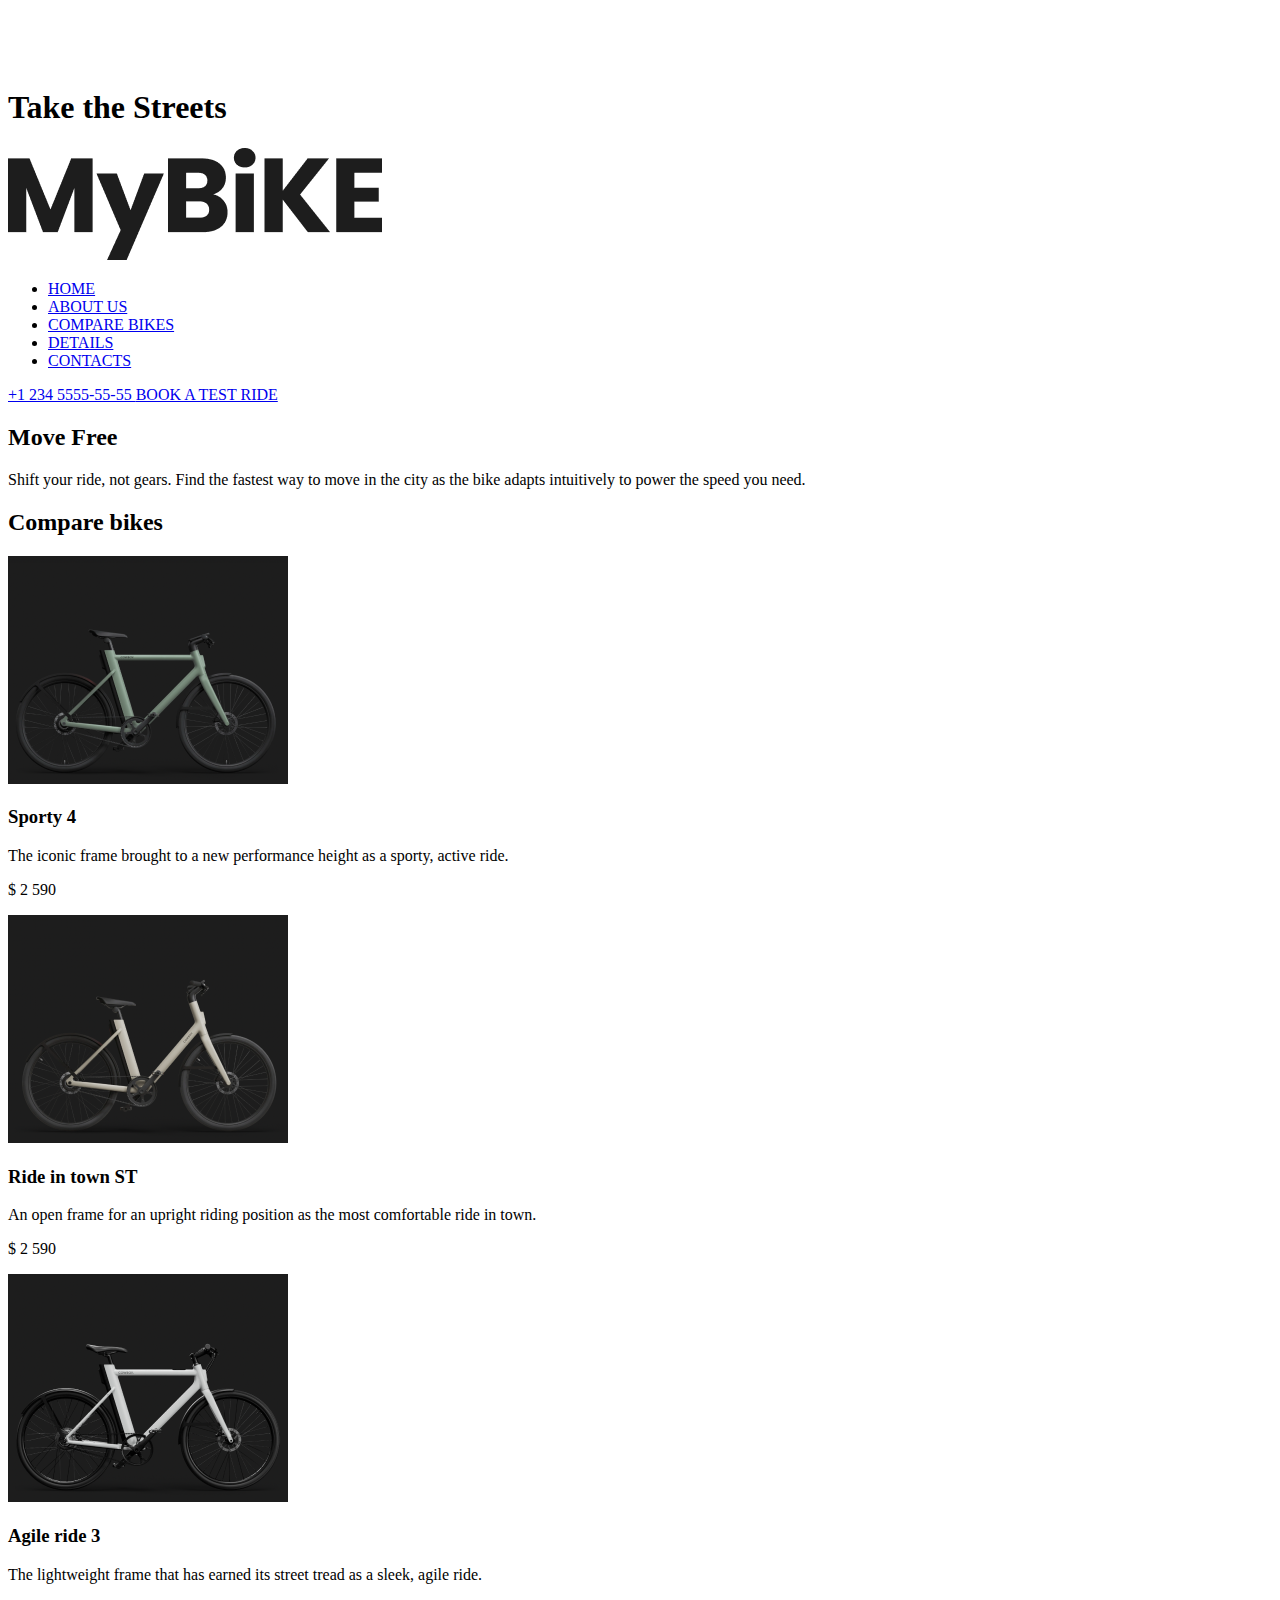
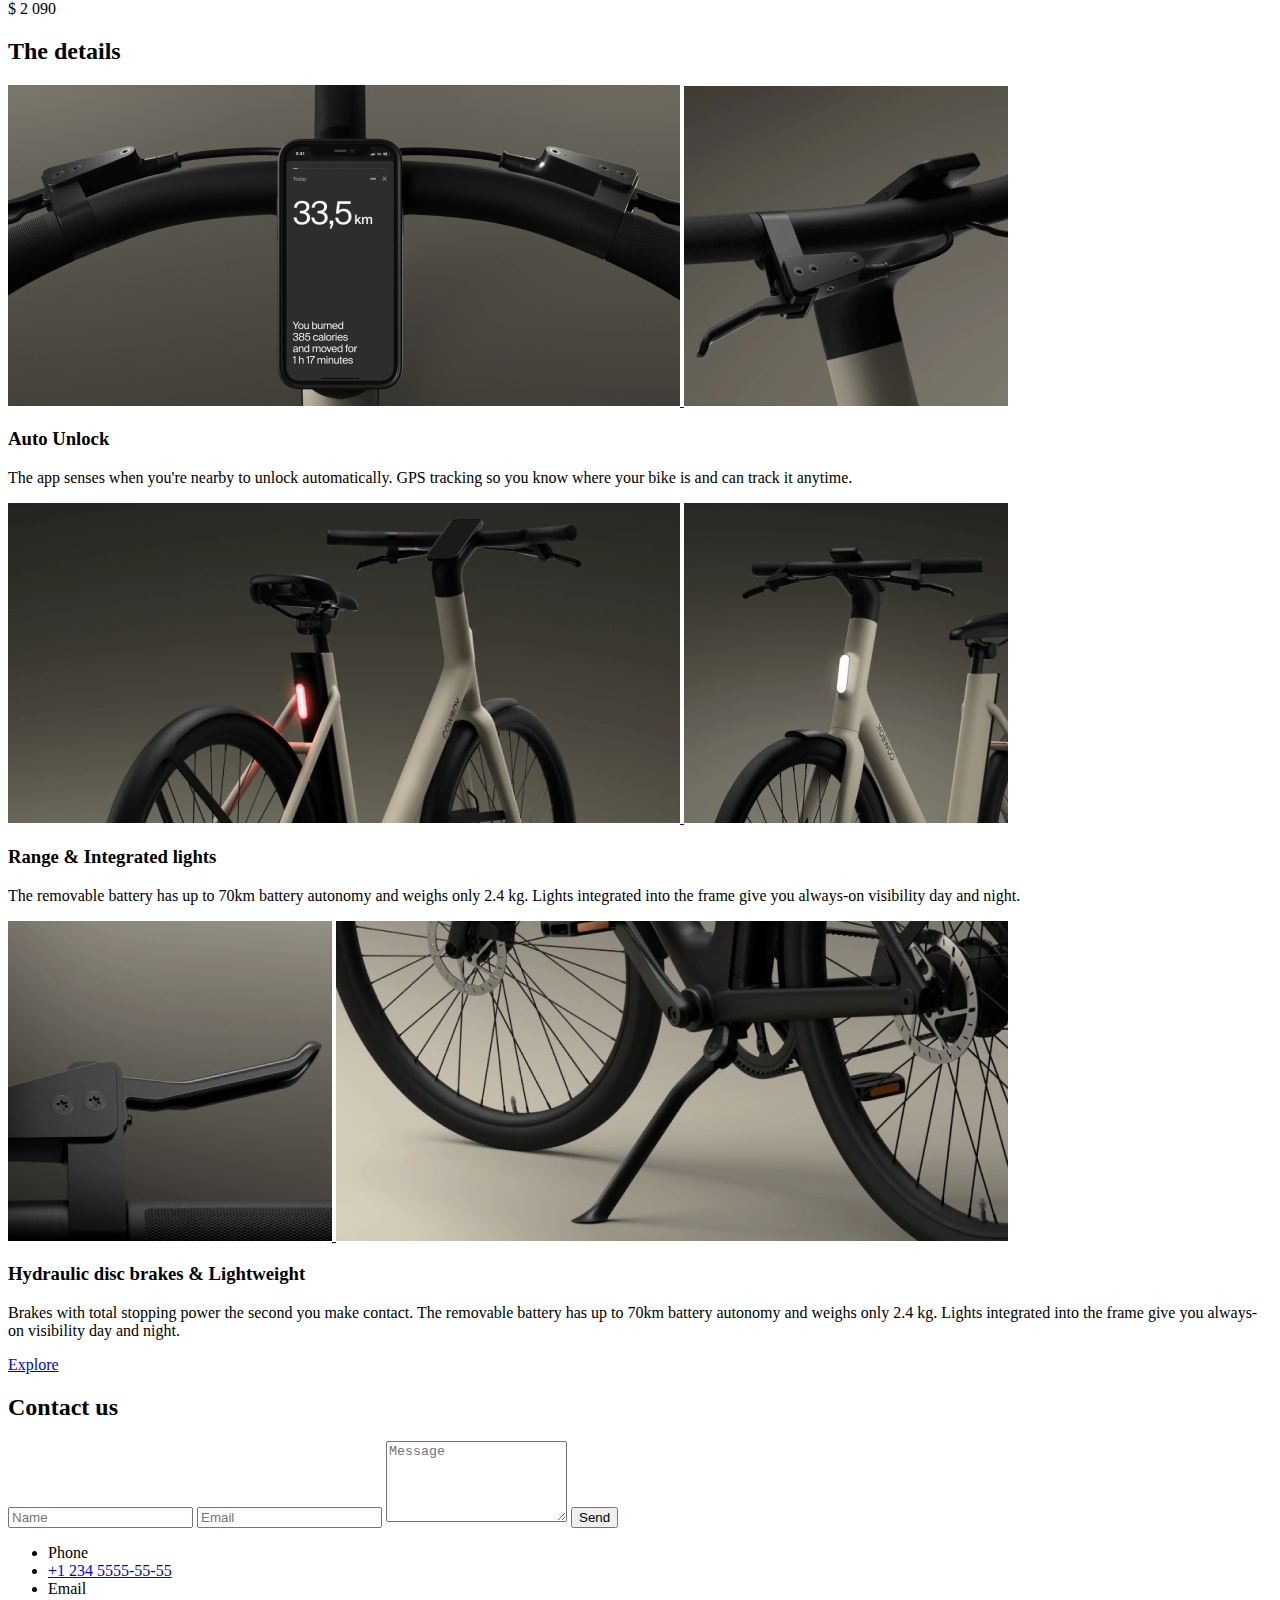
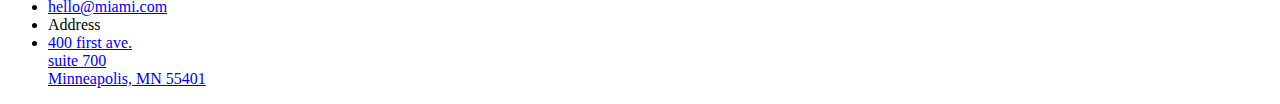
<file: src/index.html>
<!doctype html>
<html
  lang="en"
  class="page"
>
  <head>
    <meta charset="UTF-8" />
    <meta
      name="viewport"
      content="width=device-width, initial-scale=1.0"
    />
    <title>MyBIKE</title>
    <link
      rel="preconnect"
      href="https://fonts.googleapis.com"
    />
    <link
      rel="preconnect"
      href="https://fonts.gstatic.com"
      crossorigin="anonymous"
    />
    <link
      href="https://fonts.googleapis.com/css2?family=Poppins:wght@400;500;600;700&display=swap"
      rel="stylesheet"
    />
    
    <link
    rel="icon"
    href="icons/icon-favicon.png"
  />
    <link
      rel="stylesheet"
      href="./styles/main.scss"
    />
    <script
      src="scripts/main.js"
      defer
    ></script>
  </head>
  <body class="page__body">
    <header class="header">
      <div class="header__content">
        <div class="top-bar">
          <a
            href="#"
            class="top-bar__logo-link"
          >
            <img
              src="./images/logo.png"
              alt="MyBIKE logo"
              class="top-bar__logo"
            />
          </a>
          <div class="top-bar__icons">
            <a
              href="tel:+1 234 5555-55-55"
              class="icon icon--phone"
            ></a>
            <a
              href="#menu"
              class="icon icon--menu"
            ></a>
          </div>
        </div>
        <div class="header__bottom">
          <h1 class="header__title">Take the Streets</h1>
        </div>
      </div>
    </header>

    <aside
      class="page__menu menu"
      id="menu"
    >
      <div class="menu__content">
        <div class="top-bar menu__top">
          <a
            href="#"
            class="top-bar__logo-link"
          >
            <img
              src="./images/logo-dark.png"
              alt="MyBIKE logo"
              class="top-bar__logo"
            />
          </a>
          <a
            href="#"
            class="icon icon--close"
          ></a>
        </div>
        <div class="menu__bottom">
          <nav class="nav menu__nav">
            <ul class="nav__list">
              <li class="nav__item">
                <a
                  href="#"
                  class="nav__link"
                >
                  HOME
                </a>
              </li>
              <li class="nav__item">
                <a
                  href="#about-us"
                  class="nav__link"
                >
                  ABOUT US
                </a>
              </li>
              <li class="nav__item">
                <a
                  href="#compare-bikes"
                  class="nav__link"
                >
                  COMPARE BIKES
                </a>
              </li>
              <li class="nav__item">
                <a
                  href="#details"
                  class="nav__link"
                >
                  DETAILS
                </a>
              </li>
              <li class="nav__item">
                <a
                  href="#contacts"
                  class="nav__link"
                >
                  CONTACTS
                </a>
              </li>
            </ul>
          </nav>
          <a
            href="tel:+1 234 5555-55-55"
            class="menu__phone__number"
          >
            +1 234 5555-55-55
          </a>
          <a
            href="tel:+1 234 5555-55-55"
            class="menu__book-a-test-ride"
          >
            BOOK A TEST RIDE
          </a>
        </div>
      </div>
    </aside>

    <main class="main">
      <section
        class="about-us"
        id="about-us"
      >
        <h2 class="about-us__title section-title section-title--aline--left">
          Move Free
        </h2>
        <p class="about-us__text">
          Shift your ride, not gears. Find the fastest way to move in the city
          as the bike adapts intuitively to power the speed you need.
        </p>
      </section>

      <section
        class="compare-bikes"
        id="compare-bikes"
      >
        <h2 class="section-title">Compare bikes</h2>

        <div class="compare-bikes__products">
          <article class="product compare-bikes__product">
            <img
              src="./images/bike-1.png"
              alt="bike photo sporty 4"
              class="product__photo"
            />
            <h3 class="product__title">Sporty 4</h3>
            <p class="product__text">
              The iconic frame brought to a new performance height as a sporty,
              active ride.
            </p>
            <p class="product__price">$ 2 590</p>
          </article>

          <article class="product compare-bikes__product">
            <img
              src="./images/bike-2.png"
              alt="bike photo ride in town st"
              class="product__photo"
            />
            <h3 class="product__title">Ride in town ST</h3>
            <p class="product__text">
              An open frame for an upright riding position as the most
              comfortable ride in town.
            </p>
            <p class="product__price">$ 2 590</p>
          </article>

          <article class="product compare-bikes__product">
            <img
              src="./images/bike-3.png"
              alt="bike photo agile ride 3"
              class="product__photo"
            />
            <h3 class="product__title">Agile ride 3</h3>
            <p class="product__description">
              The lightweight frame that has earned its street tread as a sleek,
              agile ride.
            </p>
            <p class="product__price">$ 2 090</p>
          </article>
        </div>
      </section>

      <section
        class="details"
        id="details"
      >
        <h2 class="section-title">The details</h2>

        <div class="details__wrapper">
          <article class="detail">
            <div class="detail__photos">
              <a
                href="#"
                class="detail__link detail__link--wide"
              >
                <img
                  src="./images/auto-unlock-1.png"
                  alt="Auto Unlock"
                  class="detail__photo"
                />
              </a>
              <a
                href="#"
                class="detail__link detail__link--square"
              >
                <img
                  src="./images/auto-unlock-2.png"
                  alt="Auto Unlock"
                  class="detail__photo"
                />
              </a>
            </div>
            <div class="detail__content">
              <h3 class="detail__content-title">Auto Unlock</h3>
              <p class="detail__content-text">
                The app senses when you're nearby to unlock automatically. GPS
                tracking so you know where your bike is and can track it
                anytime.
              </p>
            </div>
          </article>

          <article class="detail">
            <div class="detail__photos">
              <a
                href="#"
                class="detail__link detail__link--wide"
              >
                <img
                  src="./images/bike-photo-range-lights-1.png"
                  alt="Range & Integrated lights"
                  class="detail__photo"
                />
              </a>
              <a
                href="#"
                class="detail__link detail__link--square"
              >
                <img
                  src="./images/bike-photo-range-lights-2.png"
                  alt="Range & Integrated lights"
                  class="detail__photo"
                />
              </a>
            </div>
            <div class="detail__content">
              <h3 class="detail__content-title">Range & Integrated lights</h3>
              <p class="detail__content-text">
                The removable battery has up to 70km battery autonomy and weighs
                only 2.4 kg. Lights integrated into the frame give you always-on
                visibility day and night.
              </p>
            </div>
          </article>

          <article class="detail">
            <div class="detail__photos">
              <a
                href="#"
                class="detail__link detail__link--square"
              >
                <img
                  src="./images/hydraulic-disc-brakes-and-lightweight-1.png"
                  alt="Hydraulic disc brakes & Lightweight"
                  class="detail__photo"
                />
              </a>
              <a
                href="#"
                class="detail__link detail__link--wide"
              >
                <img
                  src="./images/hydraulic-disc-brakes-and-lightweight-2.png"
                  alt="Hydraulic disc brakes & Lightweight"
                  class="detail__photo"
                />
              </a>
            </div>
            <div class="detail__content">
              <h3 class="detail__content-title">
                Hydraulic disc brakes & Lightweight
              </h3>
              <p class="detail__content-text">
                Brakes with total stopping power the second you make contact.
                The removable battery has up to 70km battery autonomy and weighs
                only 2.4 kg. Lights integrated into the frame give you always-on
                visibility day and night.
              </p>
              <a
                href="#"
                class="detail__content-button"
              >
                Explore
              </a>
            </div>
          </article>
        </div>
      </section>

      <section
        class="contacts"
        id="contacts"
      >
        <h2 class="section-title">Contact us</h2>
        <article class="contacts__field">
          <form
            onsubmit="this.reset(); return false;"
            action="post"
            class="contacts__form"
          >
            <input
              class="contacts__form-input"
              type="text"
              name="username"
              placeholder="Name"
              minlength="3"
              maxlength="15"
              required
              pattern="\w+"
              title="Name must be 3-15 characters in length"
            />
            <input
              class="contacts__form-input"
              type="email"
              name="email"
              placeholder="Email"
              required
            />
            <textarea
              class="contacts__form-textarea"
              placeholder="Message"
              rows="5"
              maxlength="150"
              required
            ></textarea>
            <button class="contacts__form-button">Send</button>
          </form>
          <div class="contacts__detail">
            <ul class="contacts__list">
              <li>Phone</li>
              <li>
                <a
                  href="tel:+1 234 5555-55-55"
                  class="contacts__list-target"
                >
                  +1 234 5555-55-55
                </a>
              </li>
              <li>Email</li>
              <li>
                <a
                  href="mailto:hello@miami.com"
                  class="contacts__list-target"
                >
                  hello@miami.com
                </a>
              </li>
              <li>Address</li>
              <li>
                <a
                  href="https://www.mapquest.com/us/minnesota/assembly-279725620"
                  class="contacts__list-target"
                  target="_blank"
                >
                  400 first ave.
                  <br />
                  suite 700
                  <br />
                  Minneapolis, MN 55401
                </a>
              </li>
            </ul>
          </div>
        </article>
      </section>
    </main>

    <footer class="footer"></footer>
  </body>
</html>
</file>
